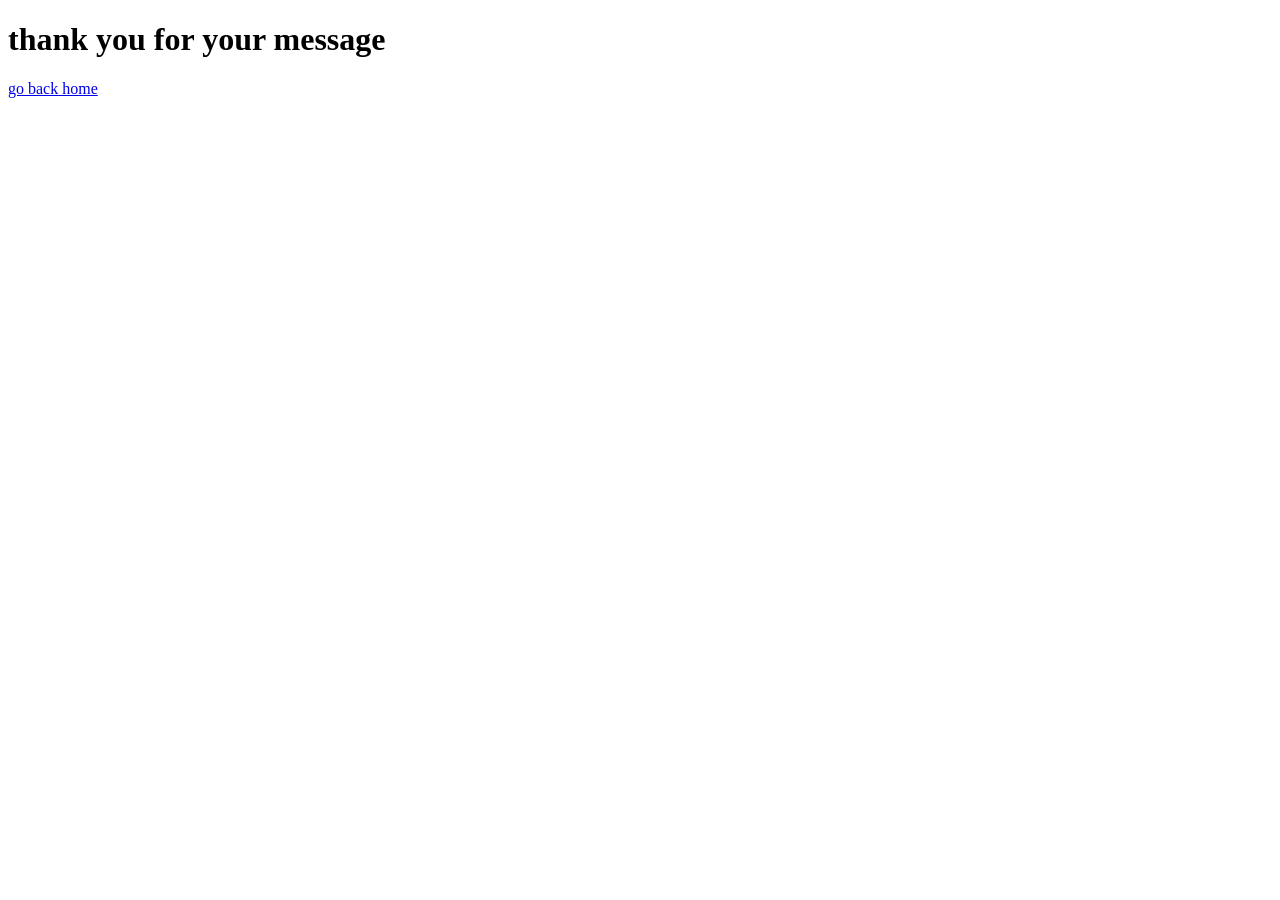
<file: thanks.html>
<!DOCTYPE html>
<html lang="en">
<head>
    <meta charset="UTF-8">
    <meta name="viewport" content="width=device-width, initial-scale=1.0">
    <title>Document</title>
</head>
<body>
    <h1>thank you for your message</h1>
    <a href="index.html">go back home</a>
</body>
</html>
</file>
